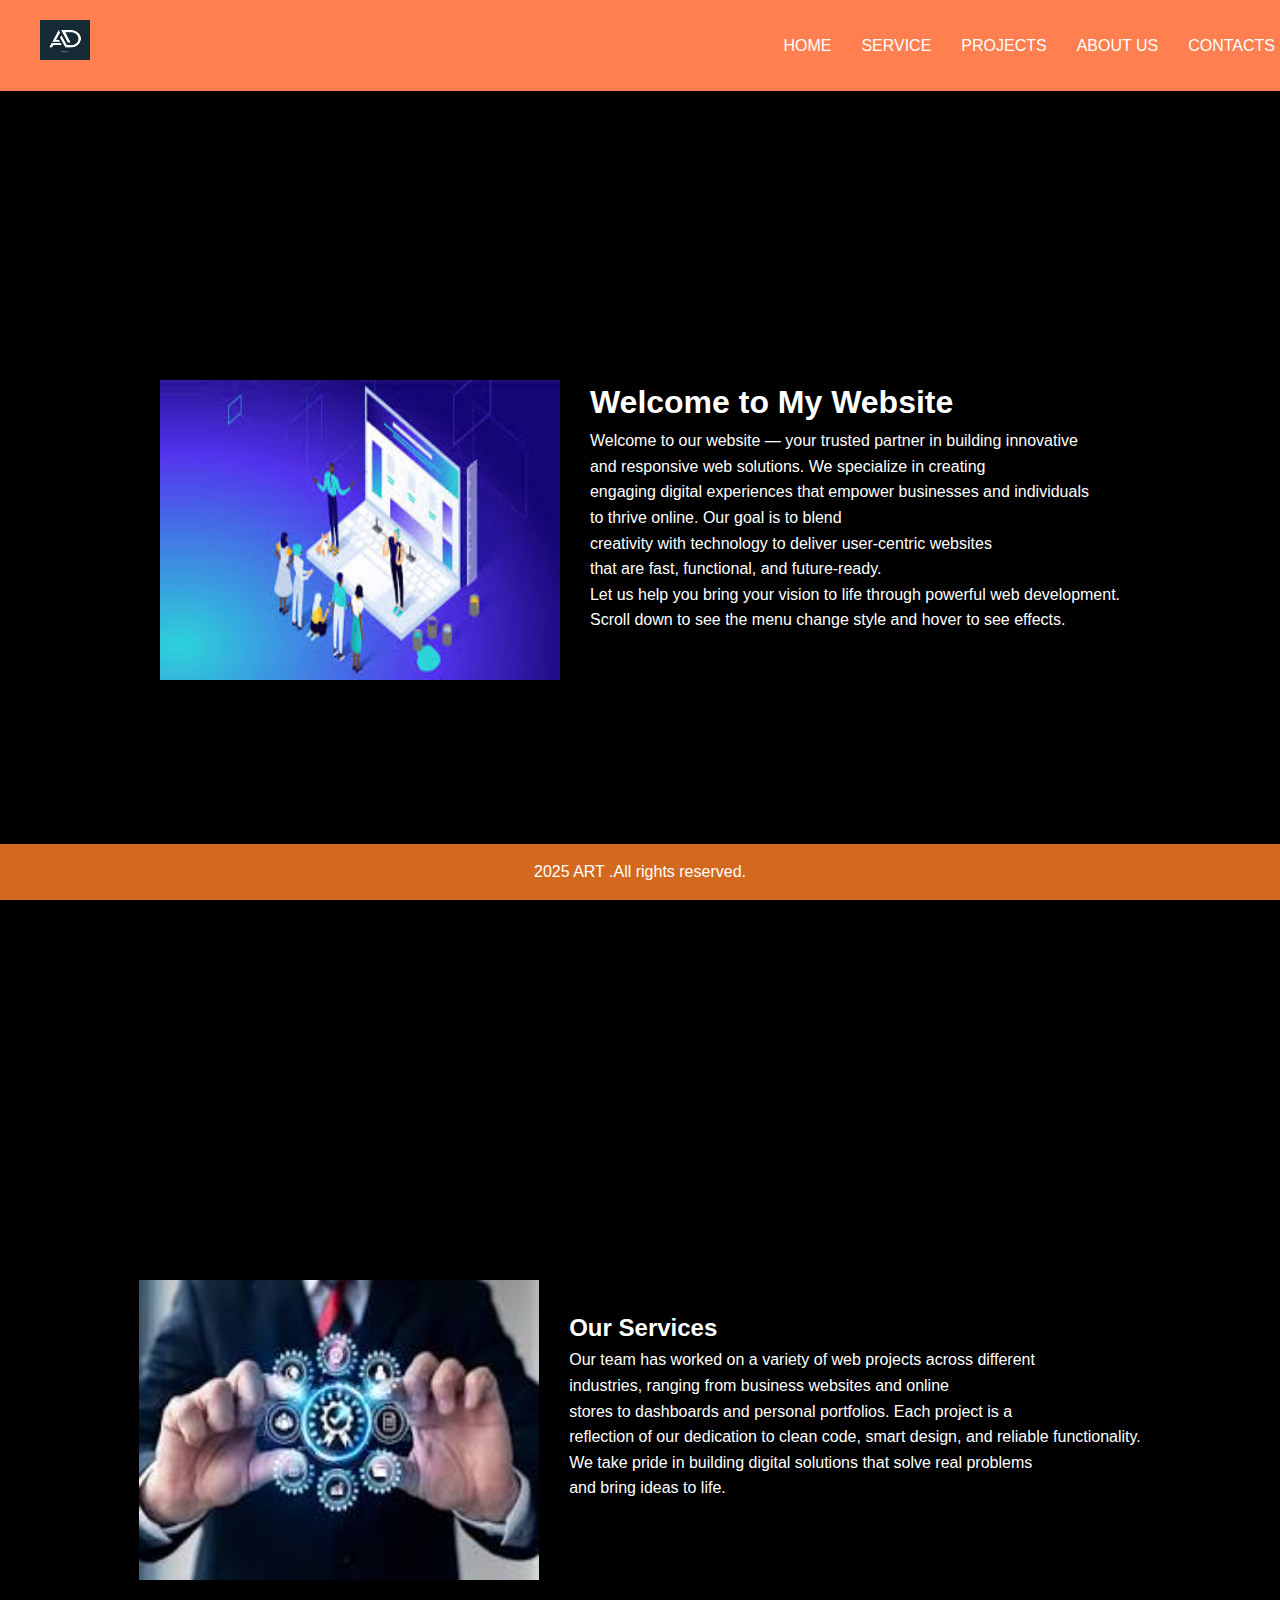
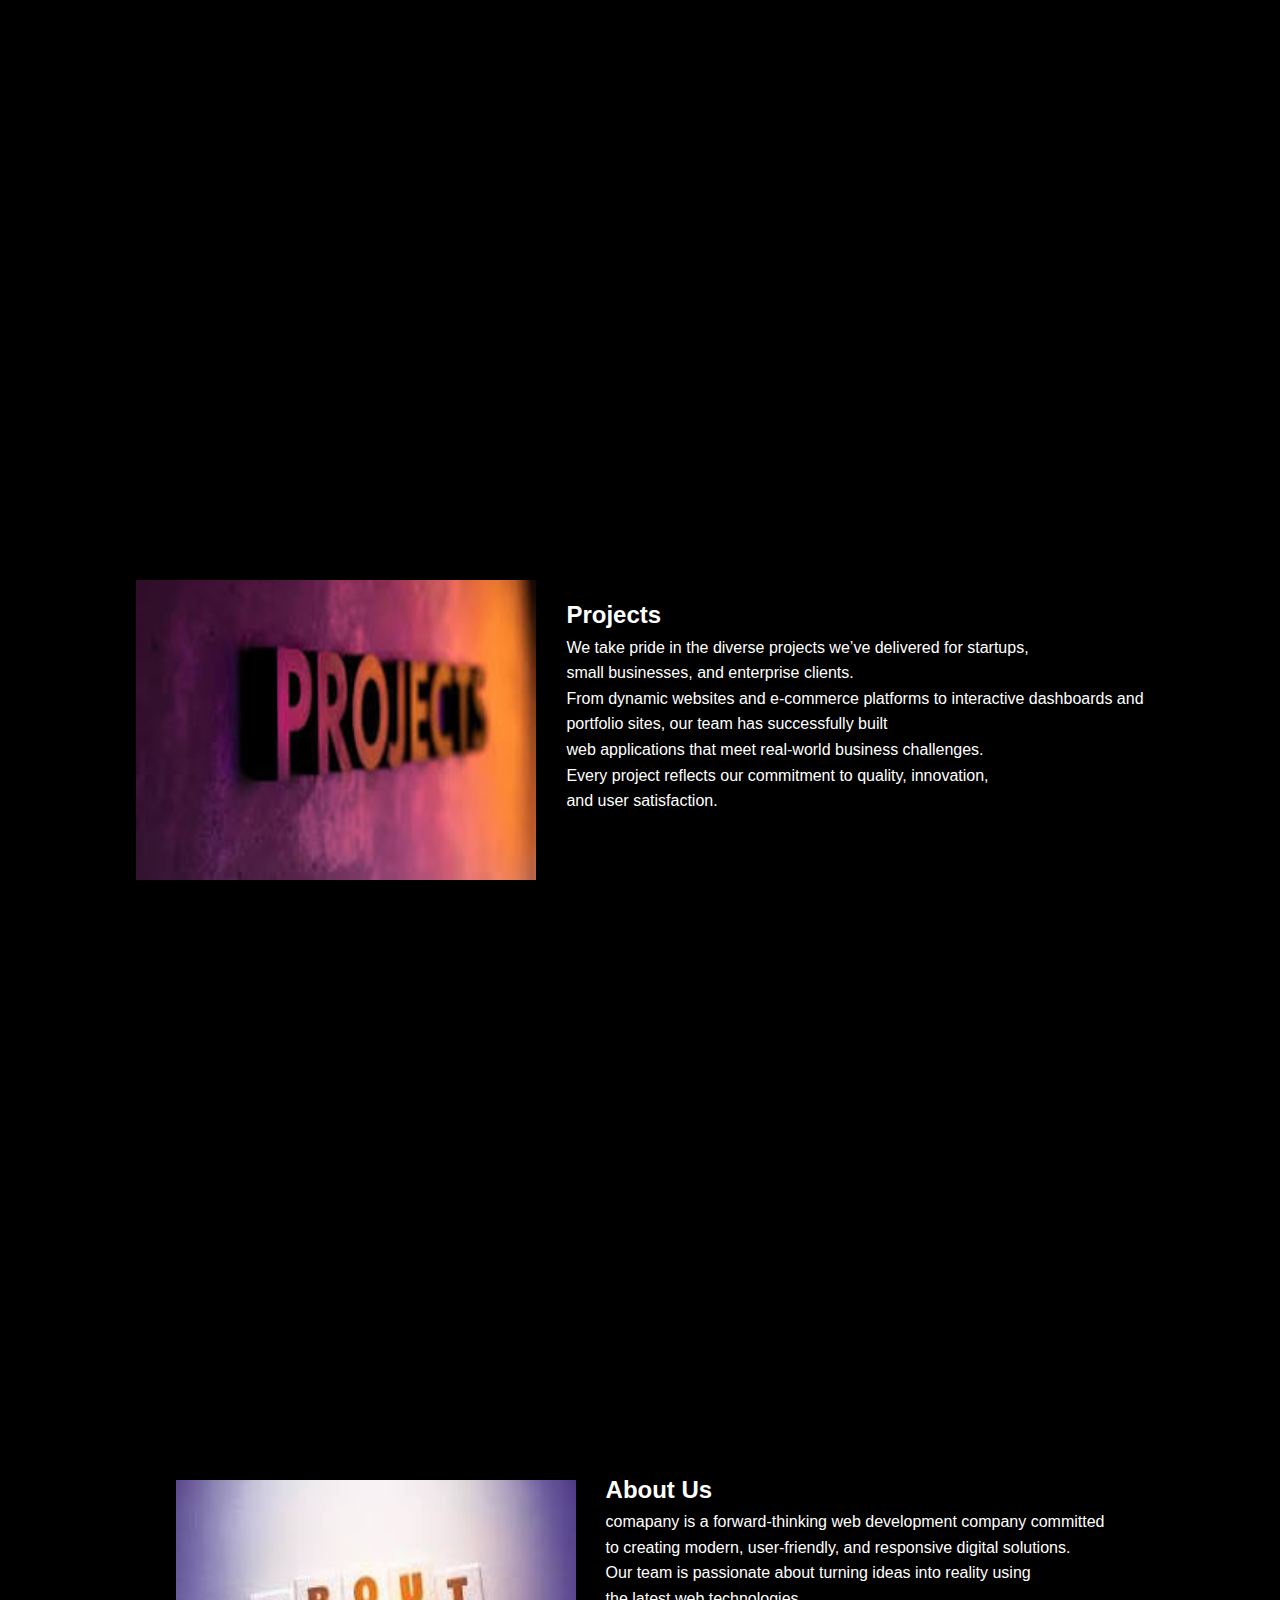
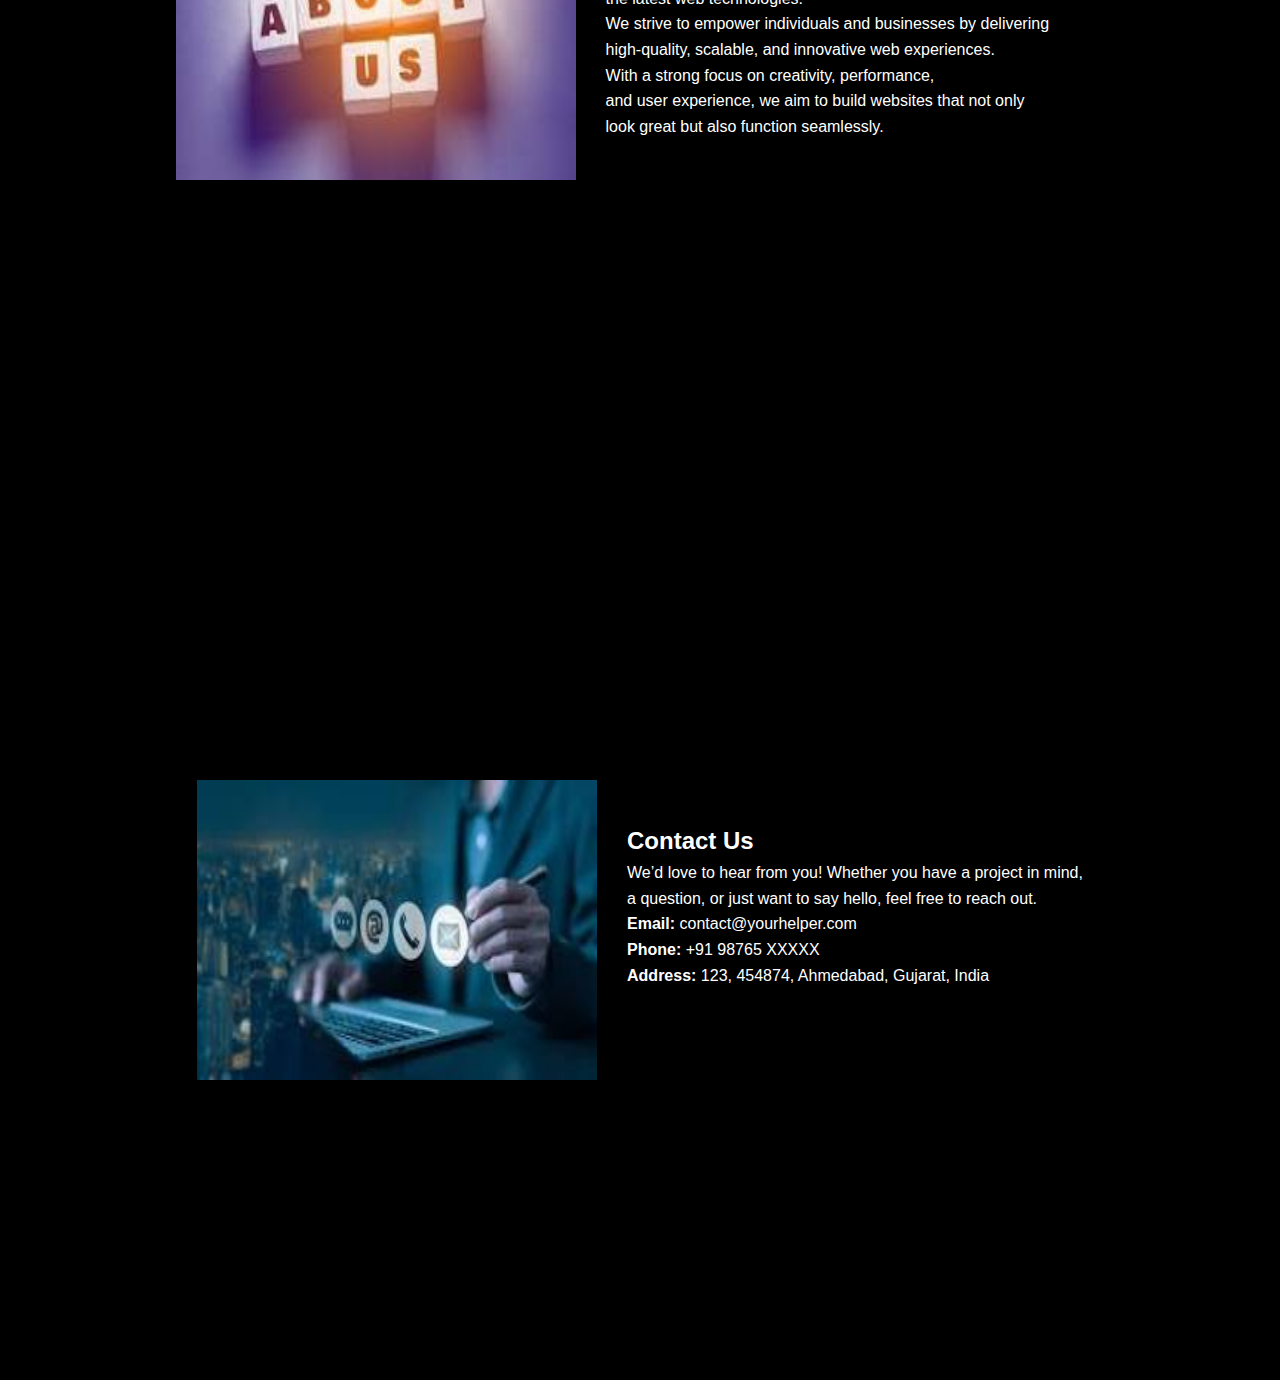
<file: index.html>
<!DOCTYPE html>
<html lang="en">
  <head>
    <meta charset="utf-8" />
    <title>task1</title>
    <link rel="stylesheet" href="style.css" />
  </head>
  <body>
    <nav id="navbar">
      <div class="nav-container">
        <div class="nav-logo">
          <img src=[data-uri] alt="logo" srcset="" />
        </div>
        <ul class="nav-links">
          <li><a href="home.html">HOME</a></li>
          <li><a href="services.html">SERVICE</a></li>
          <li><a href="projects.html">PROJECTS</a></li>
          <li><a href="aboutus.html">ABOUT US</a></li>
          <li><a href="contact.html">CONTACTS</a></li>
        </ul>
      </div>
    </nav>
    <div class="content">
      <div class="home" id="home">
        <img src="[data-uri]" alt="image1" />
        <div class="hero1-text">
          <h1>Welcome to My Website</h1>
          <p>
            Welcome to our website — your trusted partner in building innovative
            <br />
            and responsive web solutions. We specialize in creating <br />
            engaging digital experiences that empower businesses and individuals
            <br />
            to thrive online. Our goal is to blend <br />
            creativity with technology to deliver user-centric websites <br />
            that are fast, functional, and future-ready. <br />
            Let us help you bring your vision to life through powerful web
            development.
          </p>
          <p>
            Scroll down to see the menu change style and hover to see effects.
          </p>
        </div>
      </div>
      <div class="service" id="services">
        <img src="[data-uri]" alt="image2" />
        <div class="hero2-text">
          <h2>Our Services</h2>
          <p>
            Our team has worked on a variety of web projects across different
            <br />
            industries, ranging from business websites and online <br />
            stores to dashboards and personal portfolios. Each project is a
            <br />
            reflection of our dedication to clean code, smart design, and
            reliable functionality. <br />
            We take pride in building digital solutions that solve real problems
            <br />
            and bring ideas to life.
          </p>
        </div>
      </div>
      <div class="projects" id="projects">
        <img src="[data-uri]" alt="image3" />
        <div class="hero3-text">
          <h2>Projects</h2>
          <p>
            We take pride in the diverse projects we’ve delivered for startups,
            <br />
            small businesses, and enterprise clients. <br />
            From dynamic websites and e-commerce platforms to interactive
            dashboards and <br />
            portfolio sites, our team has successfully built <br />
            web applications that meet real-world business challenges. <br />
            Every project reflects our commitment to quality, innovation, <br />
            and user satisfaction.
          </p>
        </div>
      </div>
      <div class="aboutus" id="about us">
        <img src="[data-uri]" alt="image4" />
        <div class="hero4-text">
          <h2>About Us</h2>
          <p>
            comapany is a forward-thinking web development company committed
            <br />
            to creating modern, user-friendly, and responsive digital solutions.
            <br />
            Our team is passionate about turning ideas into reality using <br />
            the latest web technologies.
          </p>
          <p>
            We strive to empower individuals and businesses by delivering <br />
            high-quality, scalable, and innovative web experiences. <br />
            With a strong focus on creativity, performance, <br />
            and user experience, we aim to build websites that not only <br />
            look great but also function seamlessly.
          </p>
        </div>
      </div>
      <div class="contact" id="contact">
        <img src="[data-uri]" alt="image5" />
        <div class="hero5-text">
          <h2>Contact Us</h2>
          <div>
            We’d love to hear from you! Whether you have a project in mind,
            <br />
            a question, or just want to say hello, feel free to reach out.
          </div>
          <p><strong>Email:</strong> contact@yourhelper.com</p>
          <p><strong>Phone:</strong> +91 98765 XXXXX</p>
          <p>
            <strong>Address:</strong> 123, 454874, Ahmedabad, Gujarat, India
          </p>
        </div>
      </div>
    </div>
    <footer>
      <p>2025 ART .All rights reserved.</p>
    </footer>
    <script src="script.js"></script>
  </body>
</html>
</file>
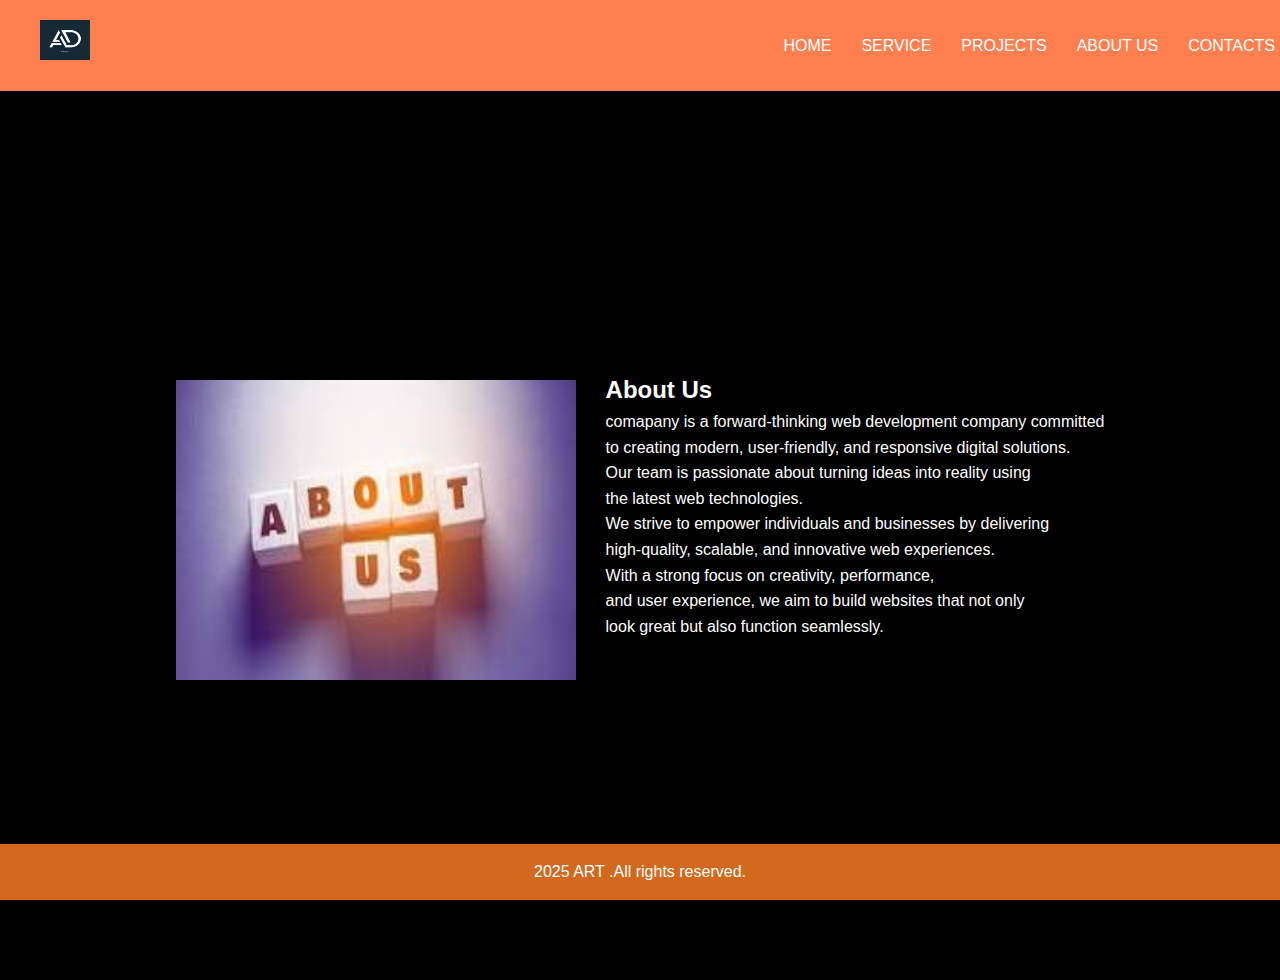
<file: aboutus.html>
<!DOCTYPE html>
<html lang="en">
  <head>
    <meta charset="utf-8" />
    <title>task1</title>
    <link rel="stylesheet" href="style.css" />
  </head>
  <body>
    <nav id="navbar">
      <div class="nav-container">
        <div class="nav-logo">
          <img src="[data-uri] " alt="logo" srcset="" />
        </div>
        <ul class="nav-links">
          <li><a href="home.html">HOME</a></li>
          <li><a href="services.html">SERVICE</a></li>
          <li><a href="projects.html">PROJECTS</a></li>
          <li><a href="aboutus.html">ABOUT US</a></li>
          <li><a href="contact.html">CONTACTS</a></li>
        </ul>
      </div>
    </nav>
    <div class="content">
      <div class="aboutus" id="about us">
        <img src="[data-uri]" alt="image4" />
        <div class="hero4-text">
          <h2>About Us</h2>
          <p>
            comapany is a forward-thinking web development company committed
            <br />
            to creating modern, user-friendly, and responsive digital solutions.
            <br />
            Our team is passionate about turning ideas into reality using <br />
            the latest web technologies.
          </p>
          <p>
            We strive to empower individuals and businesses by delivering <br />
            high-quality, scalable, and innovative web experiences. <br />
            With a strong focus on creativity, performance, <br />
            and user experience, we aim to build websites that not only <br />
            look great but also function seamlessly.
          </p>
        </div>
      </div>
    </div>
    <footer>
      <p>2025 ART .All rights reserved.</p>
    </footer>
    <script src="script.js"></script>
  </body>
</html>
</file>
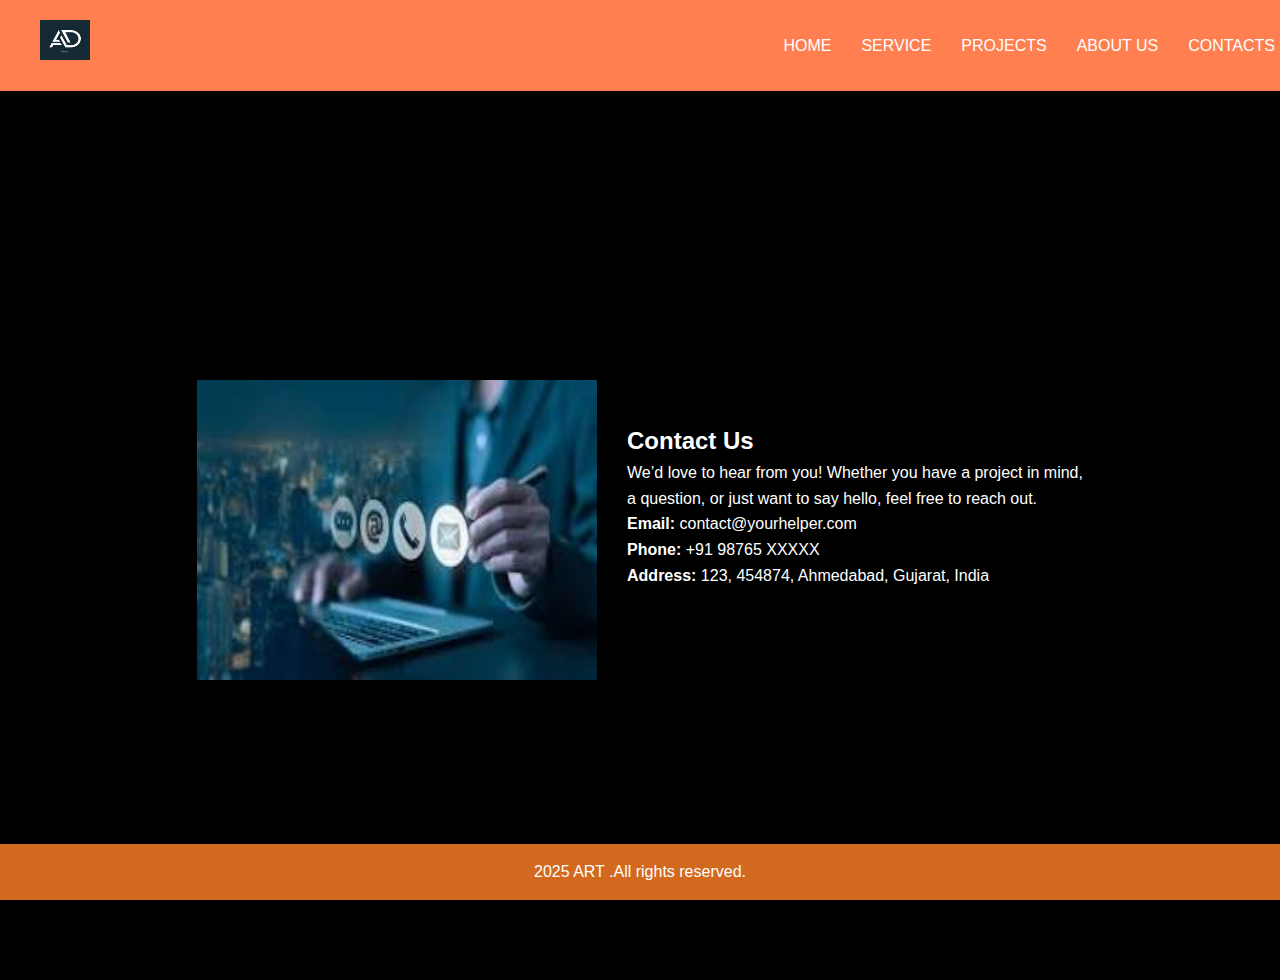
<file: contact.html>
<!DOCTYPE html>
 <html lang="en">
   <head>
     <meta charset="utf-8">
     <title>task1</title>
     <link rel="stylesheet" href="style.css">
   </head>
   <body>
    <nav id="navbar">
      <div class="nav-container">
        <div class="nav-logo"><img src="[data-uri]" alt="logo" srcset=""></div>
        <ul class="nav-links">
          <li><a href="home.html">HOME</a></li>
          <li><a href="services.html">SERVICE</a></li>
          <li><a href="projects.html">PROJECTS</a></li>
          <li><a href="aboutus.html">ABOUT US</a></li>
          <li><a href="contact.html">CONTACTS</a></li>
        </ul>
      </div>
    </nav>
    <div class="content">
      <div class="contact" id="contact">
        <img src="[data-uri]" alt="image5" />
        <div class="hero5-text">
          <h2>Contact Us</h2>
          <div>We’d love to hear from you! Whether you have a project in mind, <br> a question, or just want to say hello, feel free to reach out.</div>
          <p><strong>Email:</strong> contact@yourhelper.com</p>
          <p><strong>Phone:</strong> +91 98765 XXXXX</p>
          <p><strong>Address:</strong> 123, 454874, Ahmedabad, Gujarat, India</p>
        </div>
      </div>
    </div>
    <footer>
      <p>2025 ART .All rights reserved.</p>
    </footer>
    <script src="script.js"></script>
   </body>
 </html>
</file>
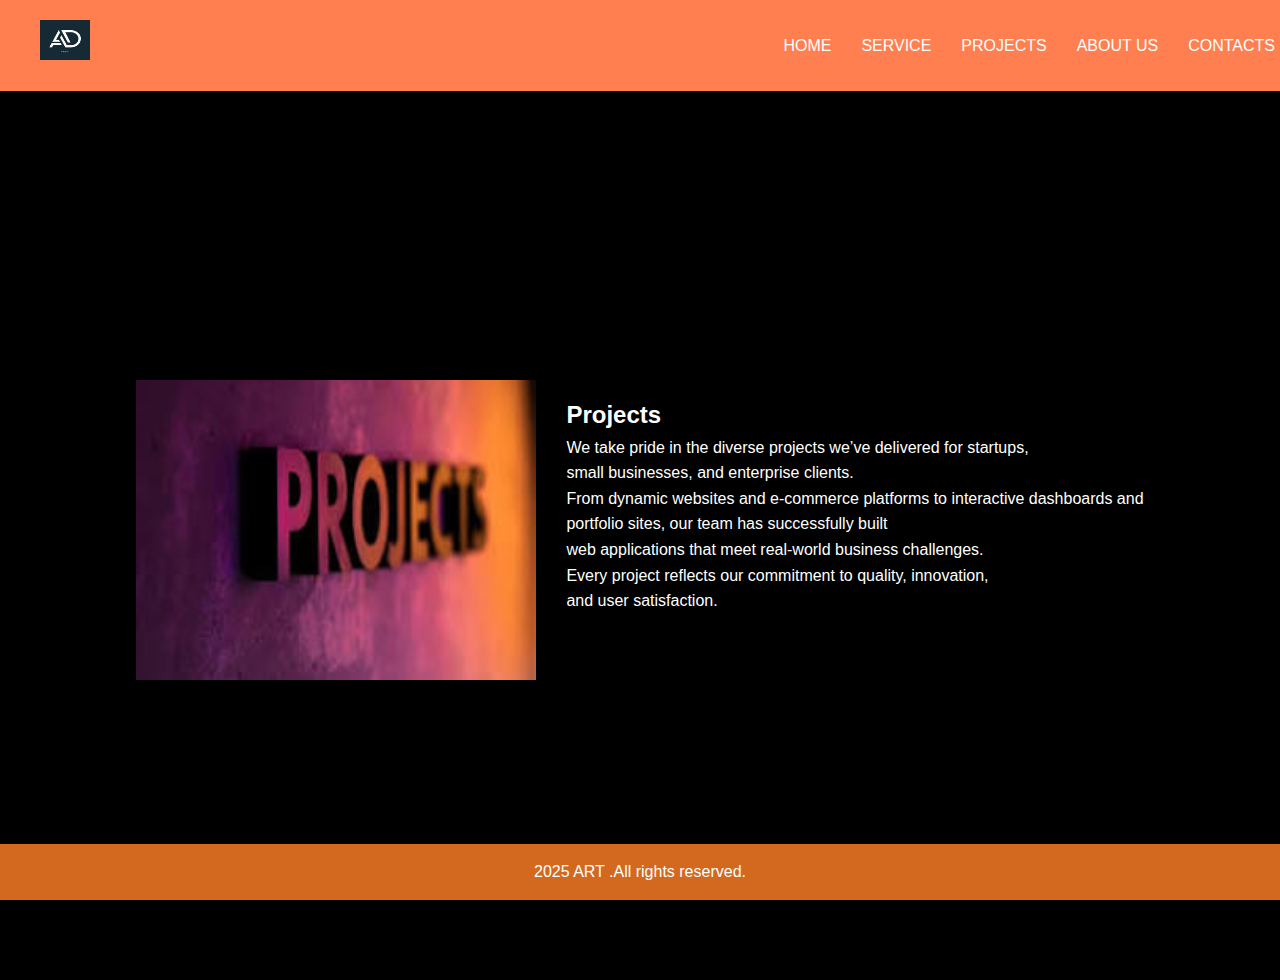
<file: projects.html>
<!DOCTYPE html>
<html lang="en">
  <head>
    <meta charset="utf-8" />
    <title>task1</title>
    <link rel="stylesheet" href="style.css" />
  </head>
  <body>
    <nav id="navbar">
      <div class="nav-container">
        <div class="nav-logo">
          <img src="[data-uri] " alt="logo" srcset="" />
        </div>
        <ul class="nav-links">
          <li><a href="home.html">HOME</a></li>
          <li><a href="services.html">SERVICE</a></li>
          <li><a href="projects.html">PROJECTS</a></li>
          <li><a href="aboutus.html">ABOUT US</a></li>
          <li><a href="contact.html">CONTACTS</a></li>
        </ul>
      </div>
    </nav>
    <div class="content">
      <div class="projects" id="projects">
        <img src="[data-uri]" alt="image3" />
        <div class="hero3-text">
          <h2>Projects</h2>
          <p>
            We take pride in the diverse projects we’ve delivered for startups,
            <br />
            small businesses, and enterprise clients. <br />
            From dynamic websites and e-commerce platforms to interactive
            dashboards and <br />
            portfolio sites, our team has successfully built <br />
            web applications that meet real-world business challenges. <br />
            Every project reflects our commitment to quality, innovation, <br />
            and user satisfaction.
          </p>
        </div>
      </div>
    </div>
    <footer>
      <p>2025 ART .All rights reserved.</p>
    </footer>
    <script src="script.js"></script>
  </body>
</html>
</file>
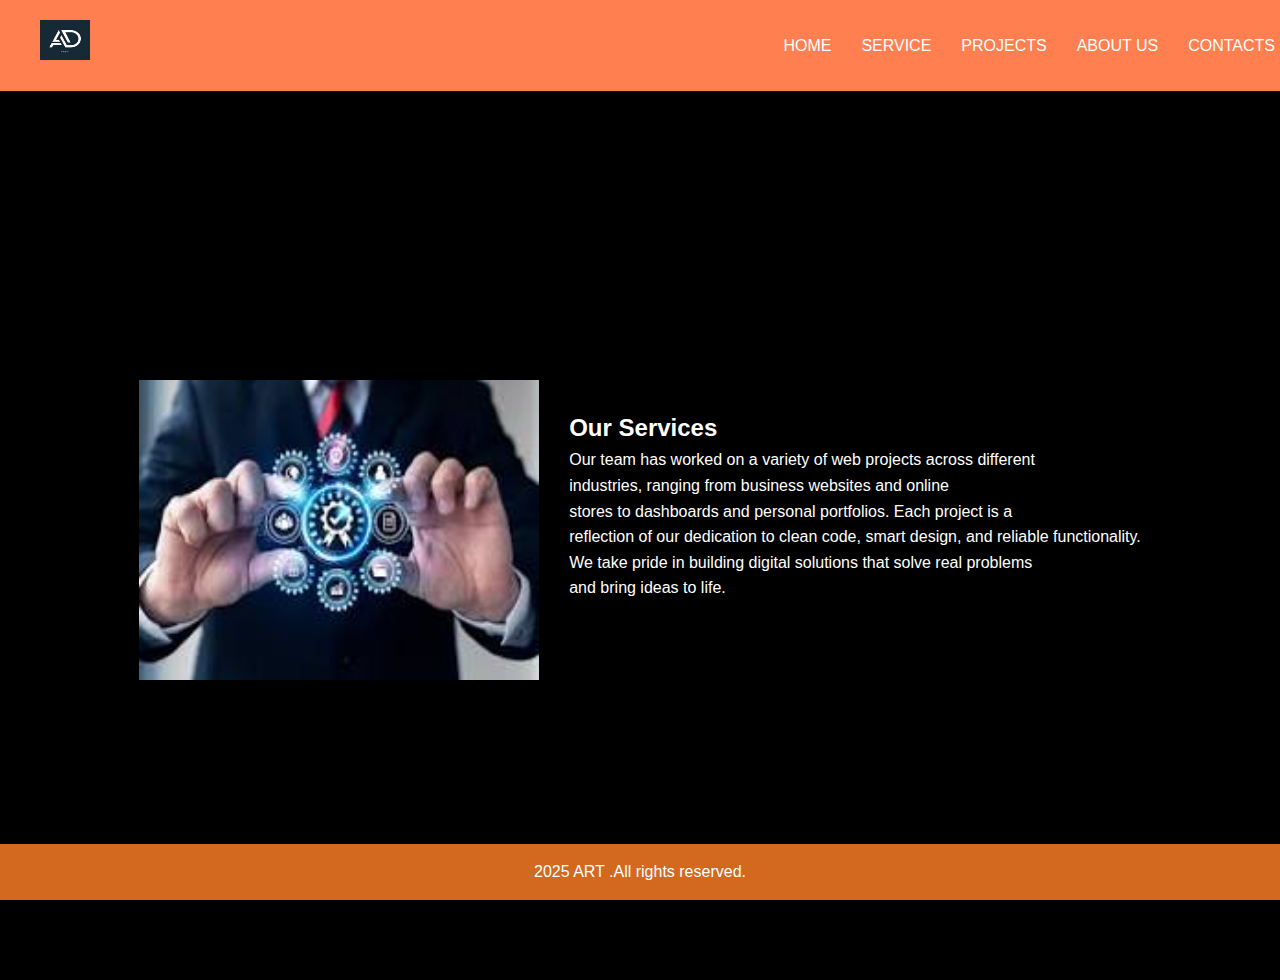
<file: services.html>
<!DOCTYPE html>
<html lang="en">
  <head>
    <meta charset="utf-8" />
    <title>task1</title>
    <link rel="stylesheet" href="style.css" />
  </head>
  <body>
    <nav id="navbar">
      <div class="nav-container">
        <div class="nav-logo">
          <img src="[data-uri]" alt="logo" srcset="" />
        </div>
        <ul class="nav-links">
          <li><a href="home.html">HOME</a></li>
          <li><a href="services.html">SERVICE</a></li>
          <li><a href="projects.html">PROJECTS</a></li>
          <li><a href="aboutus.html">ABOUT US</a></li>
          <li><a href="contact.html">CONTACTS</a></li>
        </ul>
      </div>
    </nav>
    <div class="content">
      <div class="service" id="services">
        <img src="[data-uri]" alt="image2" />
        <div class="hero2-text">
          <h2>Our Services</h2>
          <p>
            Our team has worked on a variety of web projects across different
            <br />
            industries, ranging from business websites and online <br />
            stores to dashboards and personal portfolios. Each project is a
            <br />
            reflection of our dedication to clean code, smart design, and
            reliable functionality. <br />
            We take pride in building digital solutions that solve real problems
            <br />
            and bring ideas to life.
          </p>
        </div>
      </div>
    </div>
    <footer>
      <p>2025 ART .All rights reserved.</p>
    </footer>
    <script src="script.js"></script>
  </body>
</html>
</file>
<file: style.css>
* {
  margin: 0;
  padding: 0;
  box-sizing: 1;
}
body {
  font-family: Arial, sans-serif;
  line-height: 1.6;
  background-color: black;
  color: WHITE;
}
nav {
  background-color: coral;
  position: fixed;
  width: 100%;
  padding: 20px 0px;
  transition: color 0.2s ease, background-color 0.2s ease, box-shadow 0.2s ease;
}
nav.scrolled {
  background-color: black;
  color: white;
  box-shadow: 0px 10px 12px black;
}
.nav-container {
  display: flex;
  justify-content: space-between;
  align-items: center;
}
.nav-links {
  list-style: none;
  display: flex;
  gap: 20px;
}
.nav-links li a {
  text-decoration: none;
  color: white;
  font-weight: 500;
  padding: 5px;
  transition: color 0.3s ease, border-bottom 0.3s ease;
}

.nav-links li a:hover {
  color: #00bcd4;
  border-bottom: 2px solid #00bcd4;
}
.nav-logo {
  font-size: 1.5rem;
  font-weight: bold;
  padding: 0px 0px 0px 40px;
}
.nav-logo img{
  width: 50px;
  height: 40px;
}
.content {
  padding-top: 80px;
  font-size: 1rem;
}
.home {
  height: 100vh;
  width: 100wh;
  display: flex;
  align-items: center;
  justify-content: center;
}
.home img {
  width: 400px;
  height: 300px;
}
.hero1-text {
  margin: 0px 0px 50px 30px;
}

.hero1-text p {
  font-size: medium;
}
.service {
  width: 100wh;
  height: 100vh;
  display: flex;
  justify-content: center;
  align-items: center;
}
.service img {
  width: 400px;
  height: 300px;
}
.hero2-text {
  margin: 0px 0px 50px 30px;
}

.projects{
  width: 100wh;
  height: 100vh;
  display: flex;
  align-items: center;
  justify-content: center;
}
.projects img{
  width: 400px;
  height: 300px;
}
.hero3-text{
  margin: 0px 0px 50px 30px;
}

.aboutus{
  width: 100wh;
  height: 100vh;
  display: flex;
  align-items: center;
  justify-content: center;

}
.aboutus img{
  width: 400px;
  height: 300px;
}
.hero4-text{
  margin: 0px 0px 50px 30px;
}

.contact{
  width: 100wh;
  height: 100vh;
  display: flex;
  align-items: center;
  justify-content: center;
}
.contact img{
  width: 400px;
  height: 300px;

}
.hero5-text{
  margin: 0px 0px 50px 30px;

}
footer{
  background-color: chocolate;
  position: fixed;
  bottom: 0;
  left: 0;
  width: 100%;
  color: white;
  text-align: center;
  padding: 15px 0;
}
</file>
